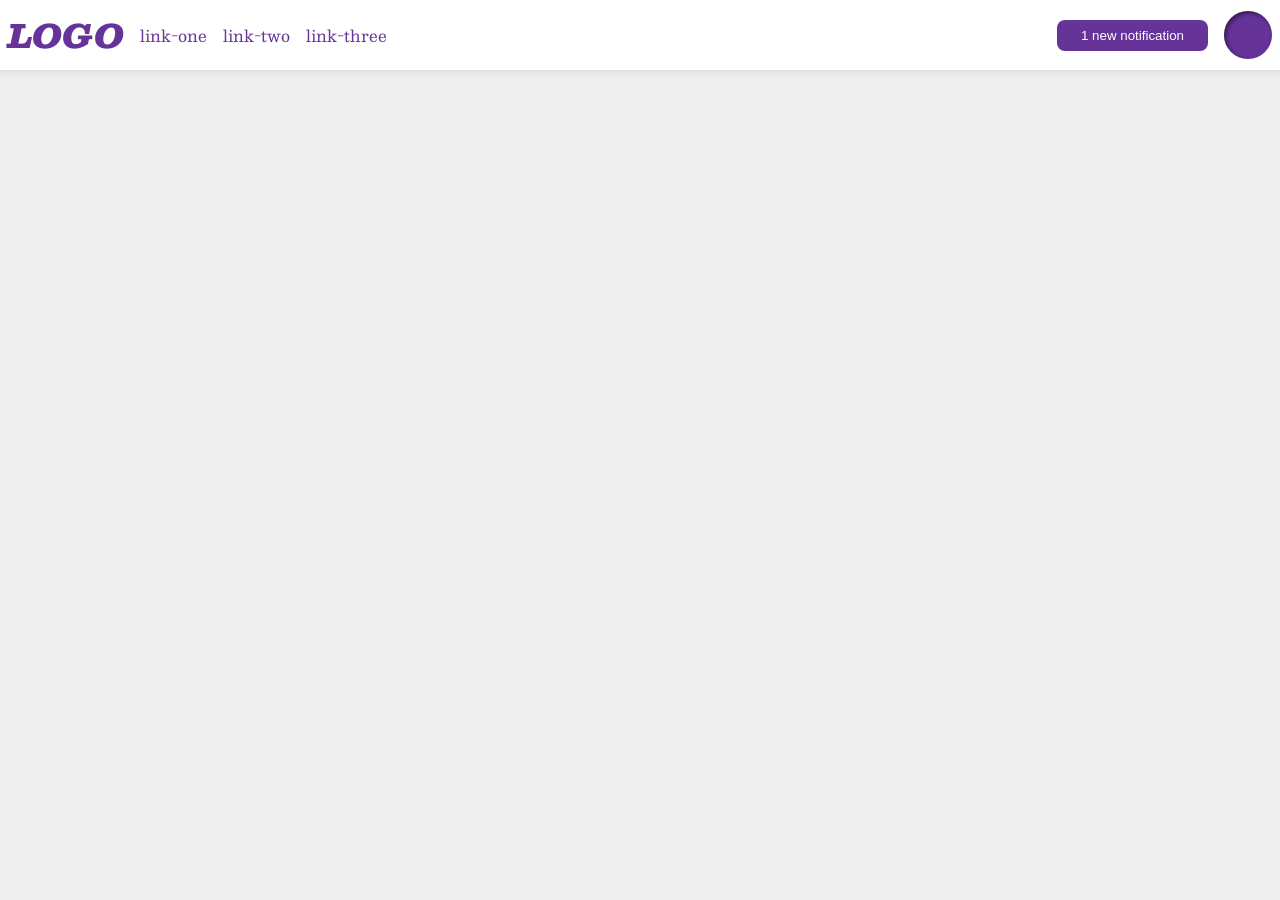
<file: foundations/flex/03-flex-header-2/index.html>
<!doctype html>
<html lang="en">
  <head>
    <meta charset="UTF-8" />
    <meta http-equiv="X-UA-Compatible" content="IE=edge" />
    <meta name="viewport" content="width=device-width, initial-scale=1.0" />
    <title>Flex Header 2</title>
    <link rel="stylesheet" href="style.css" />
  </head>
  <body>
    <div class="header">
      <div class="left">
        <div class="logo">LOGO</div>
        <ul class="links">
          <li><a href="https://google.com">link-one</a></li>
          <li><a href="https://google.com">link-two</a></li>
          <li><a href="https://google.com">link-three</a></li>
        </ul>
      </div>
      <div class="right">
        <button class="notifications">1 new notification</button>
        <div class="profile-image"></div>
      </div>
    </div>
  </body>
</html>
</file>
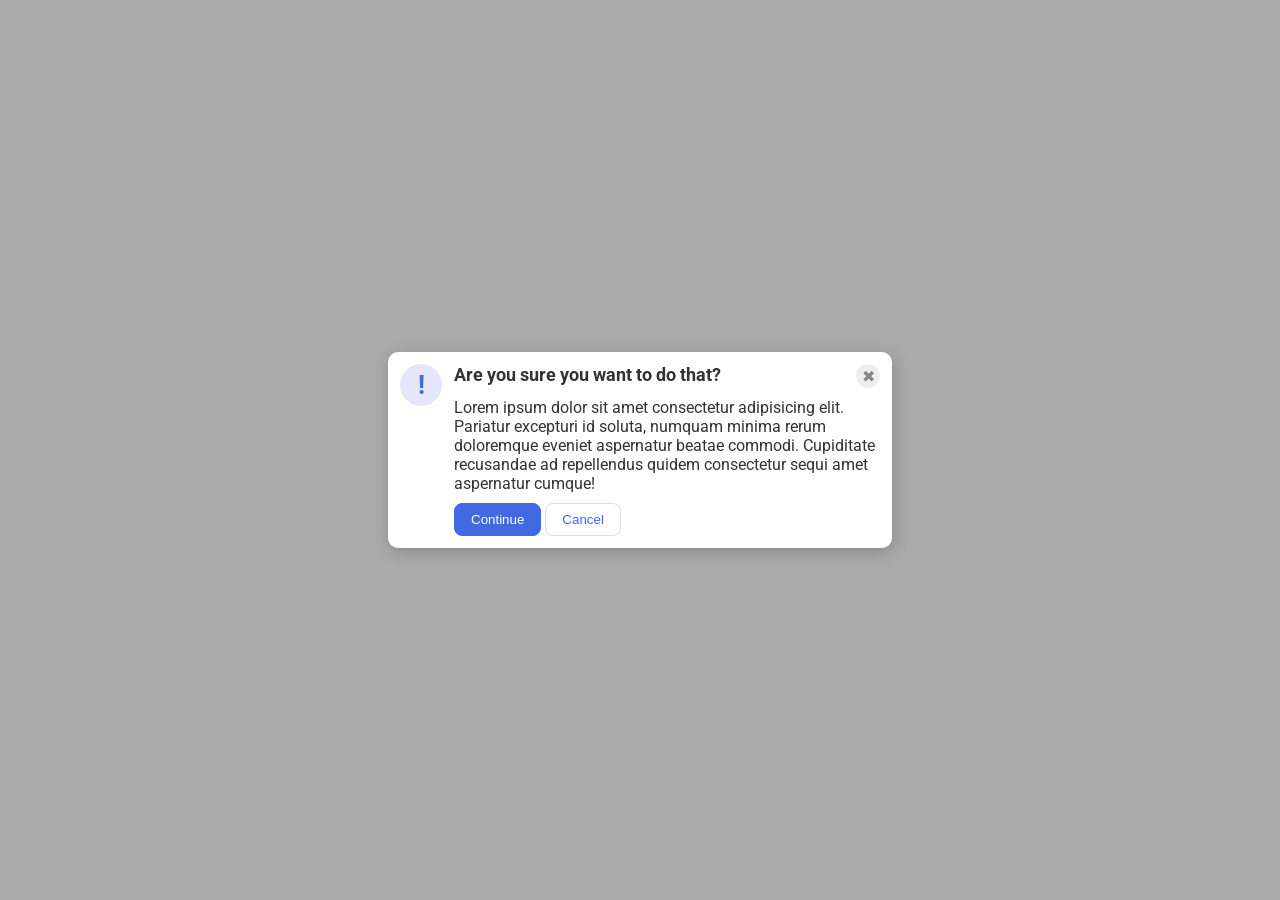
<file: foundations/flex/05-flex-modal/index.html>
<!doctype html>
<html lang="en">
  <head>
    <meta charset="UTF-8" />
    <meta http-equiv="X-UA-Compatible" content="IE=edge" />
    <meta name="viewport" content="width=device-width, initial-scale=1.0" />
    <link rel="stylesheet" href="style.css" />
    <title>Modal</title>
  </head>
  <body>
    <div class="modal">
      <div class="icon">!</div>
      <div class="bulk">
        <div class="top">
          <div class="header"> <strong>Are you sure you want to do that?</strong></div>
          <button class="close-button">✖</button>
        </div>
        <div class="text">
          Lorem ipsum dolor sit amet consectetur adipisicing elit. Pariatur
          excepturi id soluta, numquam minima rerum doloremque eveniet
          aspernatur beatae commodi. Cupiditate recusandae ad repellendus quidem
          consectetur sequi amet aspernatur cumque!
        </div>
        <button class="continue">Continue</button>
        <button class="cancel">Cancel</button>
      </div>
    </div>
  </body>
</html>
</file>
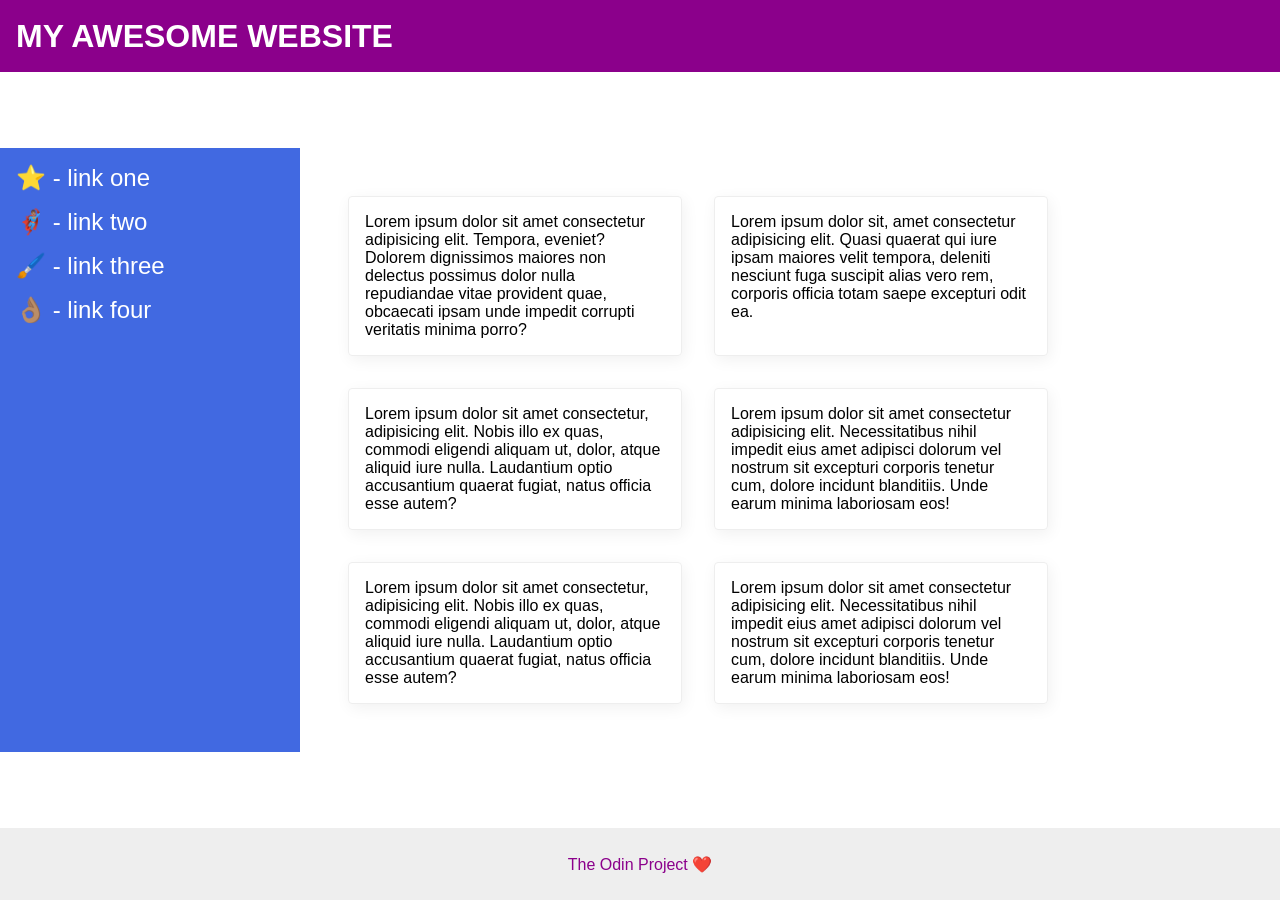
<file: foundations/flex/07-flex-layout-2/index.html>
<!doctype html>
<html lang="en">
  <head>
    <meta charset="UTF-8" />
    <meta http-equiv="X-UA-Compatible" content="IE=edge" />
    <meta name="viewport" content="width=device-width, initial-scale=1.0" />
    <title>The Holy Grail</title>
    <link rel="stylesheet" href="style.css" />
  </head>
  <body>
    <div class="header">MY AWESOME WEBSITE</div>
    <div class="content">
      <div class="sidebar">
        <ul>
          <li><a href="#">⭐ - link one</a></li>
          <li><a href="#">🦸🏽‍♂️ - link two</a></li>
          <li><a href="#">🖌️ - link three</a></li>
          <li><a href="#">👌🏽 - link four</a></li>
        </ul>
      </div>
      <div class="deck">
        <div class="card">
          Lorem ipsum dolor sit amet consectetur adipisicing elit. Tempora,
          eveniet? Dolorem dignissimos maiores non delectus possimus dolor nulla
          repudiandae vitae provident quae, obcaecati ipsam unde impedit
          corrupti veritatis minima porro?
        </div>
        <div class="card">
          Lorem ipsum dolor sit, amet consectetur adipisicing elit. Quasi
          quaerat qui iure ipsam maiores velit tempora, deleniti nesciunt fuga
          suscipit alias vero rem, corporis officia totam saepe excepturi odit
          ea.
        </div>
        <div class="card">
          Lorem ipsum dolor sit amet consectetur, adipisicing elit. Nobis illo
          ex quas, commodi eligendi aliquam ut, dolor, atque aliquid iure nulla.
          Laudantium optio accusantium quaerat fugiat, natus officia esse autem?
        </div>
        <div class="card">
          Lorem ipsum dolor sit amet consectetur adipisicing elit.
          Necessitatibus nihil impedit eius amet adipisci dolorum vel nostrum
          sit excepturi corporis tenetur cum, dolore incidunt blanditiis. Unde
          earum minima laboriosam eos!
        </div>
        <div class="card">
          Lorem ipsum dolor sit amet consectetur, adipisicing elit. Nobis illo
          ex quas, commodi eligendi aliquam ut, dolor, atque aliquid iure nulla.
          Laudantium optio accusantium quaerat fugiat, natus officia esse autem?
        </div>
        <div class="card">
          Lorem ipsum dolor sit amet consectetur adipisicing elit.
          Necessitatibus nihil impedit eius amet adipisci dolorum vel nostrum
          sit excepturi corporis tenetur cum, dolore incidunt blanditiis. Unde
          earum minima laboriosam eos!
        </div>
      </div>
    </div>

    <div class="footer">The Odin Project ❤️</div>
  </body>
</html>
</file>
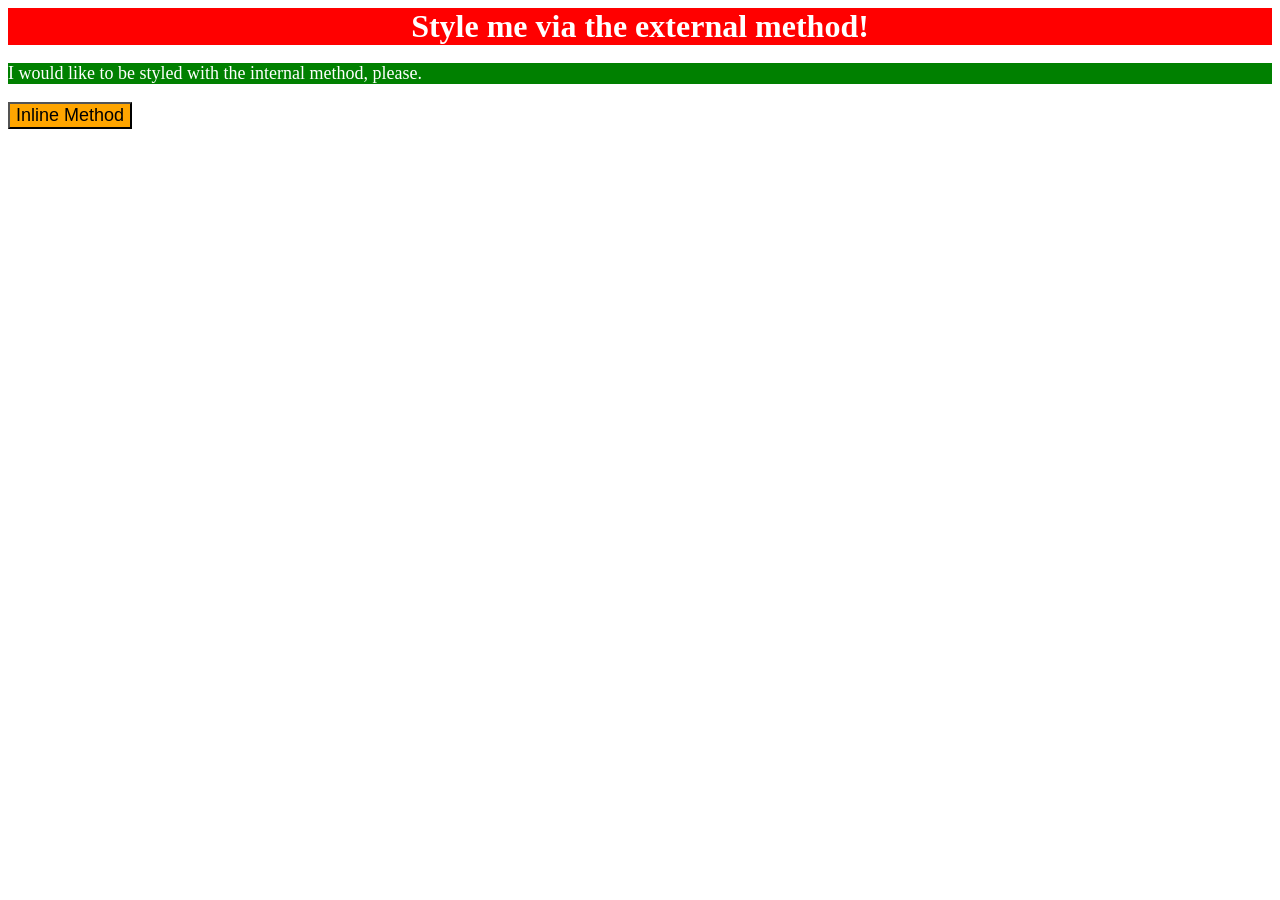
<file: foundations/intro-to-css/01-css-methods/index.html>
<!DOCTYPE html>
<html lang="en">
  <head>
    <meta charset="UTF-8">
    <meta http-equiv="X-UA-Compatible" content="IE=edge">
    <meta name="viewport" content="width=device-width, initial-scale=1.0">
    <title>Methods for Adding CSS</title>
    <link rel="stylesheet" href="styles.css">
    <style>
      p {
        background-color: green;
        color:white;
        font-size: 18px;
      }
    </style>
  </head>
  <body>
    <div>Style me via the external method!</div>
    <p>I would like to be styled with the internal method, please.</p>
    <button style="background-color: orange; font-size: 18px;">Inline Method</button>
  </body>
</html>
</file>
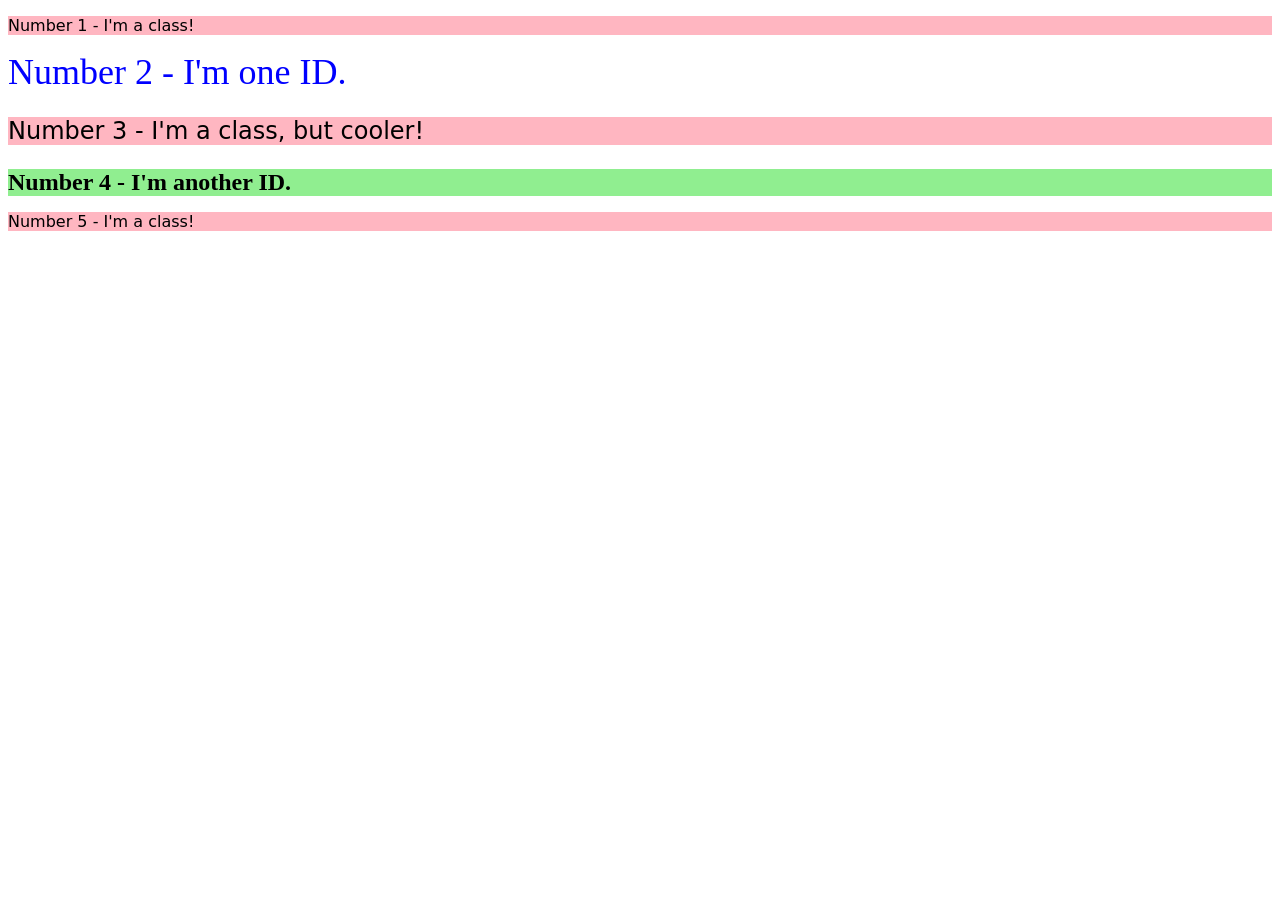
<file: foundations/intro-to-css/02-class-id-selectors/index.html>
<!DOCTYPE html>
<html lang="en">
  <head>
    <meta charset="UTF-8">
    <meta http-equiv="X-UA-Compatible" content="IE=edge">
    <meta name="viewport" content="width=device-width, initial-scale=1.0">
    <title>Class and ID Selectors</title>
    <link rel="stylesheet" href="style.css">
  </head>
  <body>
    <p class="odd">Number 1 - I'm a class!</p>
    <div id="two">Number 2 - I'm one ID.</div>
    <p class="odd three">Number 3 - I'm a class, but cooler!</p>
    <div id="four" class="three">Number 4 - I'm another ID.</div>
    <p class="odd">Number 5 - I'm a class!</p>
  </body>
</html>
</file>
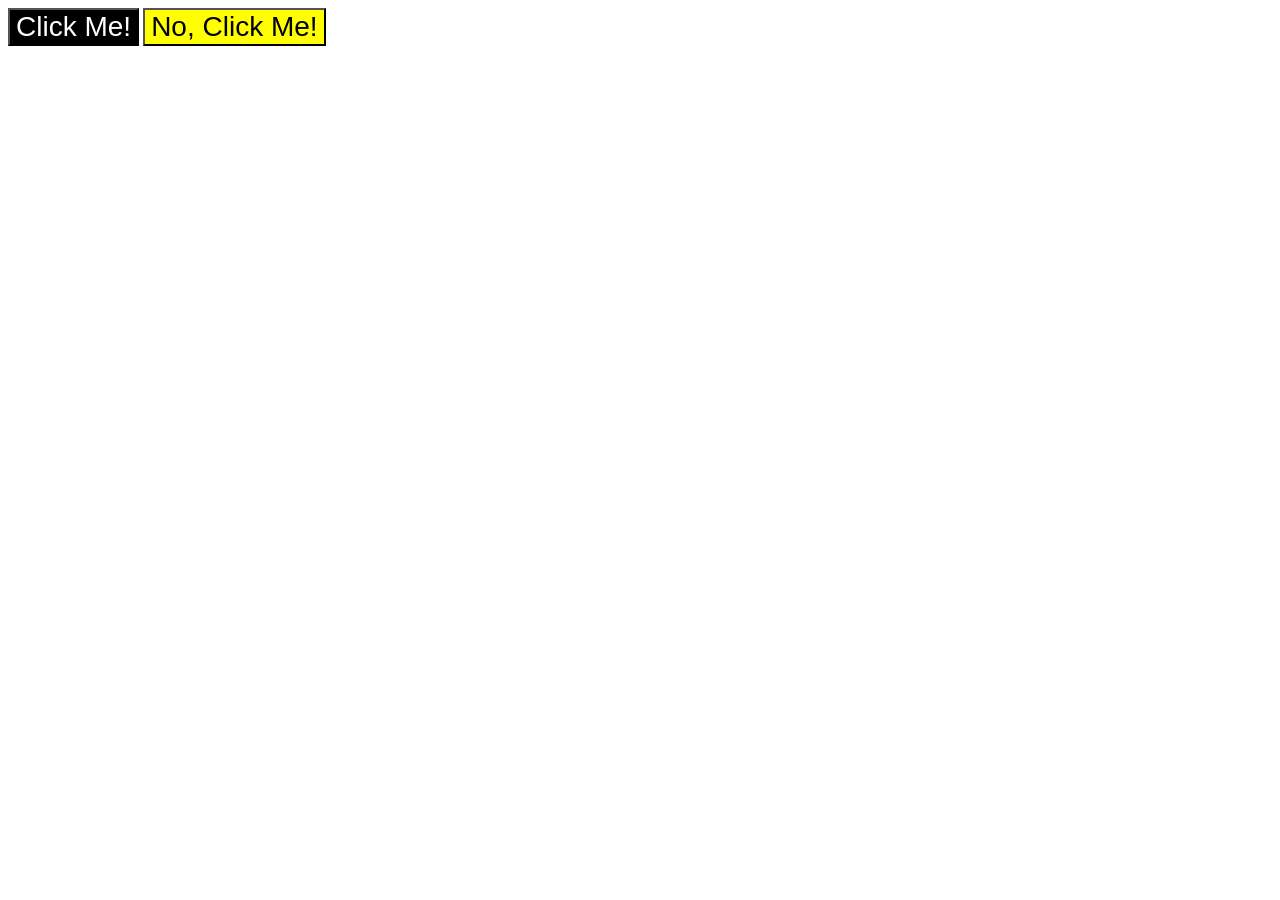
<file: foundations/intro-to-css/03-grouping-selectors/index.html>
<!DOCTYPE html>
<html lang="en">
  <head>
    <meta charset="UTF-8">
    <meta http-equiv="X-UA-Compatible" content="IE=edge">
    <meta name="viewport" content="width=device-width, initial-scale=1.0">
    <title>Grouping Selectors</title>
    <link rel="stylesheet" href="style.css">
  </head>
  <body>
    <button class="black">Click Me!</button>
    <button class="yellow">No, Click Me!</button>
  </body>
</html>
</file>
<file: foundations/flex/03-flex-header-2/style.css>
/* this is some magical font-importing.  
you'll learn about it later. */
@import url("https://fonts.googleapis.com/css2?family=Besley:ital,wght@0,400;1,900&display=swap");

body {
  margin: 0;
  background: #eee;
  font-family: Besley, serif;
}

.header {
  background: white;
  border-bottom: 1px solid #ddd;
  box-shadow: 0 0 8px rgba(0, 0, 0, 0.1);
  /* My Edits Below */
  display: flex;
  justify-content: space-between;
  padding: 8px;
}

/* My Edits Below */
.left,
.right {
  display: flex;
  align-items: center;
  gap: 16px;
}

.profile-image {
  background: rebeccapurple;
  box-shadow: inset 2px 2px 4px rgba(0, 0, 0, 0.5);
  border-radius: 50%;
  width: 48px;
  height: 48px;
}

.logo {
  color: rebeccapurple;
  font-size: 32px;
  font-weight: 900;
  font-style: italic;
}

button {
  border: none;
  border-radius: 8px;
  background: rebeccapurple;
  color: white;
  padding: 8px 24px;
}

a {
  /* this removes the line under our links */
  text-decoration: none;
  color: rebeccapurple;
}

ul {
  list-style-type: none;
  display: flex;
  gap: 16px;
  margin: 0;
  padding: 0;
}

/* ### Self Check
- Everything is centered vertically inside the header. DONE
- There is 8px space between everything and the edge of the header. DONE
- Items are arranged horizontally as seen in the outcome image. DONE
- There is 16px between each item on both sides of the header. DONE
- flex is used to arrange everything. DONE */
</file>
<file: foundations/flex/05-flex-modal/style.css>
@import url("https://fonts.googleapis.com/css2?family=Roboto:wght@400;700&display=swap");

html,
body {
  height: 100%;
}

body {
  font-family: Roboto, sans-serif;
  margin: 0;
  background: #aaa;
  color: #333;
  /* I'll give you this one for free lol */
  display: flex;
  align-items: center;
  justify-content: center;
}

.modal {
  background: white;
  width: 480px;
  border-radius: 10px;
  box-shadow: 2px 4px 16px rgba(0, 0, 0, 0.2);
  /* My Edits */
  display: flex;
  gap: 12px;
  padding: 12px;
}

.icon {
  color: royalblue;
  font-size: 26px;
  font-weight: 700;
  background: lavender;
  width: 42px;
  height: 42px;
  border-radius: 50%;
  display: flex;
  align-items: center;
  justify-content: center;
  /* My Edits */
  flex-shrink: 0;
}

.close-button {
  background: #eee;
  border-radius: 50%;
  color: #888;
  font-weight: 400;
  font-size: 16px;
  height: 24px;
  width: 24px;
  display: flex;
  align-items: center;
  justify-content: center;
  border: 1px solid #eee;
  padding: 0;
}

button {
  cursor: pointer;
  padding: 8px 16px;
  border-radius: 8px;
}

button.continue {
  background: royalblue;
  border: 1px solid royalblue;
  color: white;
}

button.cancel {
  background: white;
  border: 1px solid #ddd;
  color: royalblue;
}

/* My Edits */
.top {
  display: flex;
  justify-content: space-between;
}

.header {
  font-size: 18px;
}

.text {
  margin-top: 10px;
  margin-bottom: 10px;
}

/* - The blue icon is aligned to the left. DONE
- There is equal space on either side of the icon (the gaps between the icon and the edge of the card, and the icon and the text, are the same). DONE
- There is padding around the edge of the modal. DONE
- The header, text, and buttons are aligned with each other. DONE
- The header is bold and a slightly larger text-size than the text. DONE
- The close button is vertically aligned with the header, and aligned in the top-right of the card. DONE */
</file>
<file: foundations/flex/07-flex-layout-2/style.css>
body {
  font-family:
    -apple-system, BlinkMacSystemFont, "Segoe UI", Roboto, Oxygen, Ubuntu,
    Cantarell, "Open Sans", "Helvetica Neue", sans-serif;
  margin: 0;
  min-height: 100vh;
}

.header {
  height: 72px;
  background: darkmagenta;
  color: white;
}

.footer {
  height: 72px;
  background: #eee;
  color: darkmagenta;
}

.sidebar {
  width: 300px;
  background: royalblue;
  box-sizing: border-box;
}

.card {
  border: 1px solid #eee;
  box-shadow: 2px 4px 16px rgba(0, 0, 0, 0.06);
  border-radius: 4px;
}

/* My Edits */
body {
  display: flex;
  flex-direction: column;
  justify-content: space-between;
}

.body {
  flex: 1;
  display: flex;
}

.header {
  font-size: 32px;
  font-weight: 900;
  display: flex;
  align-items: center;
  padding: 0 16px;
}

.content {
  display: flex;
}

ul {
  list-style: none;
  margin: 0;
  padding: 0;
}

li {
  margin-bottom: 16px;
}

a {
  text-decoration: none;
  color: white;
  font-size: 24px;
}

.sidebar {
  width: 300px;
  flex-shrink: 0;
  padding: 16px;
}

.deck {
  display: flex;
  flex-wrap: wrap;
  padding: 48px;
  gap: 32px;
}

.card {
  width: 300px;
  padding: 16px;
}

.footer {
  display: flex;
  justify-content: center;
  align-items: center;
}

/* 
- The header text is size 32px and weight 900. DONE
- The header text is vertically centered and 16px from the edge of the screen. DONE
- The footer is pushed to the bottom of the screen (the footer may go _below_ the bottom of the screen if the content of the 'cards' section overflows and/or if your screen is shorter).
- The footer text is centered horizontally and vertically. DONE
- The sidebar and cards take up all available space above the footer. DONE
- The sidebar is 300px wide (and it doesn't shrink). DONE
- The sidebar links are size 24px, are white, and do not have the underline text decoration. DONE
- The sidebar has 16px padding. DONE
- There is 48px padding around the 'cards' section.
- The cards are arranged horizontally, but wrap to multiple lines when they run out of room on the page. */
</file>
<file: foundations/intro-to-css/01-css-methods/styles.css>
div {
    color:white;
    background-color:red;
    text-align: center;
    font-size: 32px;
    font-weight: 700;
}
</file>
<file: foundations/intro-to-css/02-class-id-selectors/style.css>
.odd {
    background-color: lightpink;
    font-family: Verdana, "DejaVu Sans", sans-serif;
}

.three {
    font-size:24px;
}

#two {
    color: #0000ff;
    font-size: 36px;
}

#four {
    background-color:#90ee90;
    font-weight: bold;
}
</file>
<file: foundations/intro-to-css/03-grouping-selectors/style.css>
.black, 
.yellow {
    font-size: 28px;
    font-family: Helvetica, "Times New Roman", sans-serif;
}

.black {
    background-color: black;
    color: white;
}

.yellow {
    background-color: yellow;
    color: black;
}
</file>
